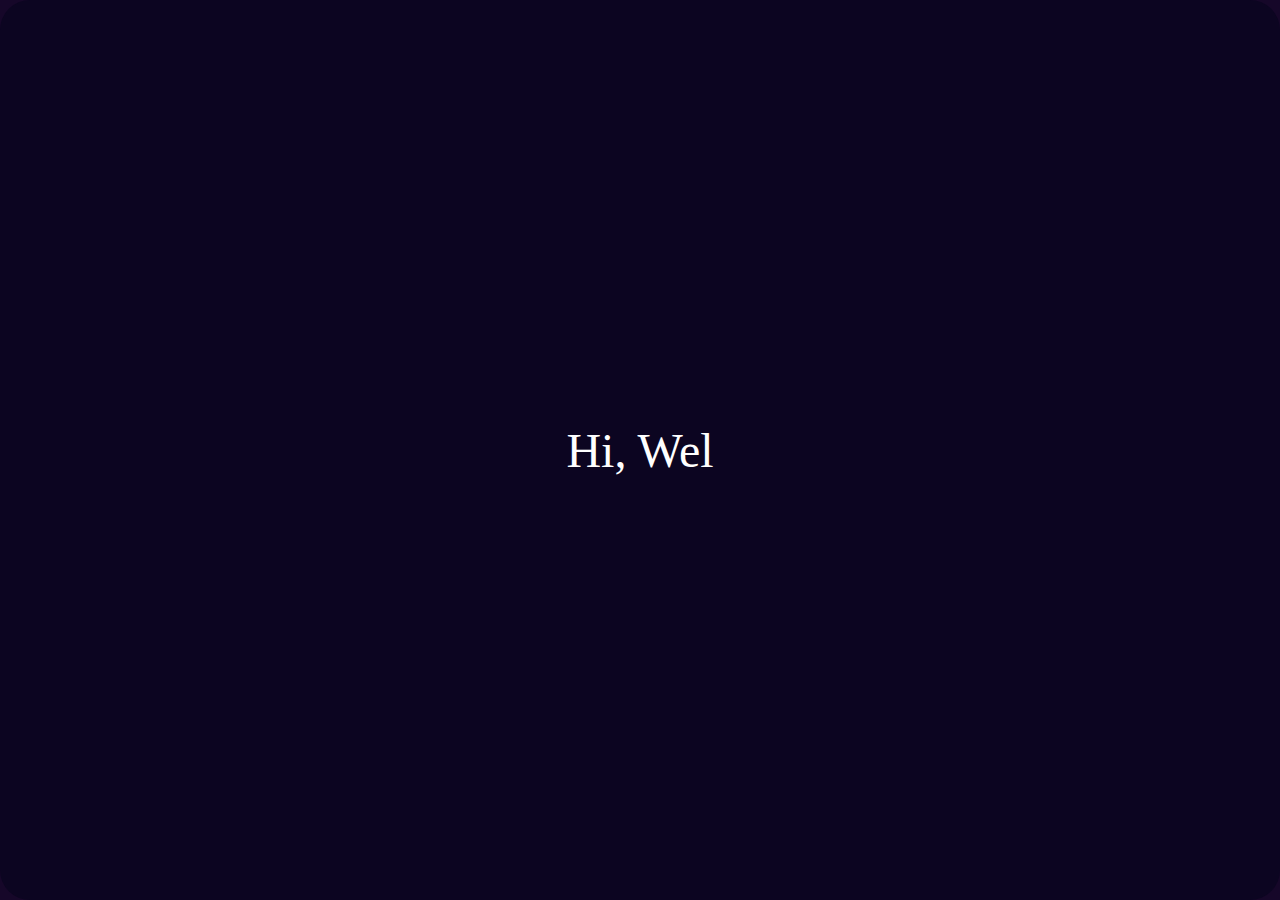
<file: index.html>
<!DOCTYPE html>
<html lang="id">
<head>
    <meta charset="UTF-8">
    <meta name="viewport" content="width=device-width, initial-scale=1.0">
    <title>Let's Try</title>
    <link rel="stylesheet" href="style2.css">
</head>
<body>
    <div id="splash-screen">
        <div class="typing-container">
            <p class="typing" id="typing-text">Hi, Welcome!</p>
        </div>
    </div>
    <div id="splash-screen2" style="display: none;">
        <img id="splash1" src="./splash1.png" alt="Logo 1" class="fade-in">
        <img id="splash2" src="./splash2.png" alt="Logo 2" class="fade-out">
    </div>
    <div id="splash-screen3" style="display: none;">
        <!-- Splash screen tambahan -->
    </div>
    <div id="main-content">
        <!-- Konten utama di sini -->
    </div>
    <script>
        function typeWriter(text, element, delay) {
            let i = 0;
            function type() {
                if (i < text.length) {
                    element.innerHTML += text.charAt(i);
                    i++;
                    setTimeout(type, delay);
                }
            }
            type();
        }

        // Mengetik teks pada splash screen pertama
        document.addEventListener("DOMContentLoaded", function() {
            const textElement = document.getElementById("typing-text");
            const text = textElement.textContent;
            textElement.textContent = '';
            typeWriter(text, textElement, 100);

            setTimeout(function() {
                document.getElementById('splash-screen').classList.add('fade-out');
                document.getElementById('splash-screen').style.display = 'none';
                document.getElementById('splash-screen2').style.display = 'flex';
            }, 3000);
        });

        // Transisi dari gambar pertama ke gambar kedua
        setTimeout(function() {
            document.getElementById('splash1').classList.remove('fade-in');
            document.getElementById('splash1').classList.add('fade-out');
            document.getElementById('splash2').classList.remove('fade-out');
            document.getElementById('splash2').classList.add('fade-in');
        }, 5000);

        // Tambahkan kelas fade-out pada splash screen kedua dan alihkan setelah 7 detik
        setTimeout(function() {
            document.getElementById('splash-screen2').classList.add('fade-out');
            document.getElementById('splash-screen2').style.display = 'none';
            document.getElementById('splash-screen3').style.display = 'flex';
        }, 8000);

        // Alihkan ke dashboard setelah 10 detik
        setTimeout(function() {
            window.location.href = "website.html";
        }, 10000);
    </script>
</body>
</html>
</file>
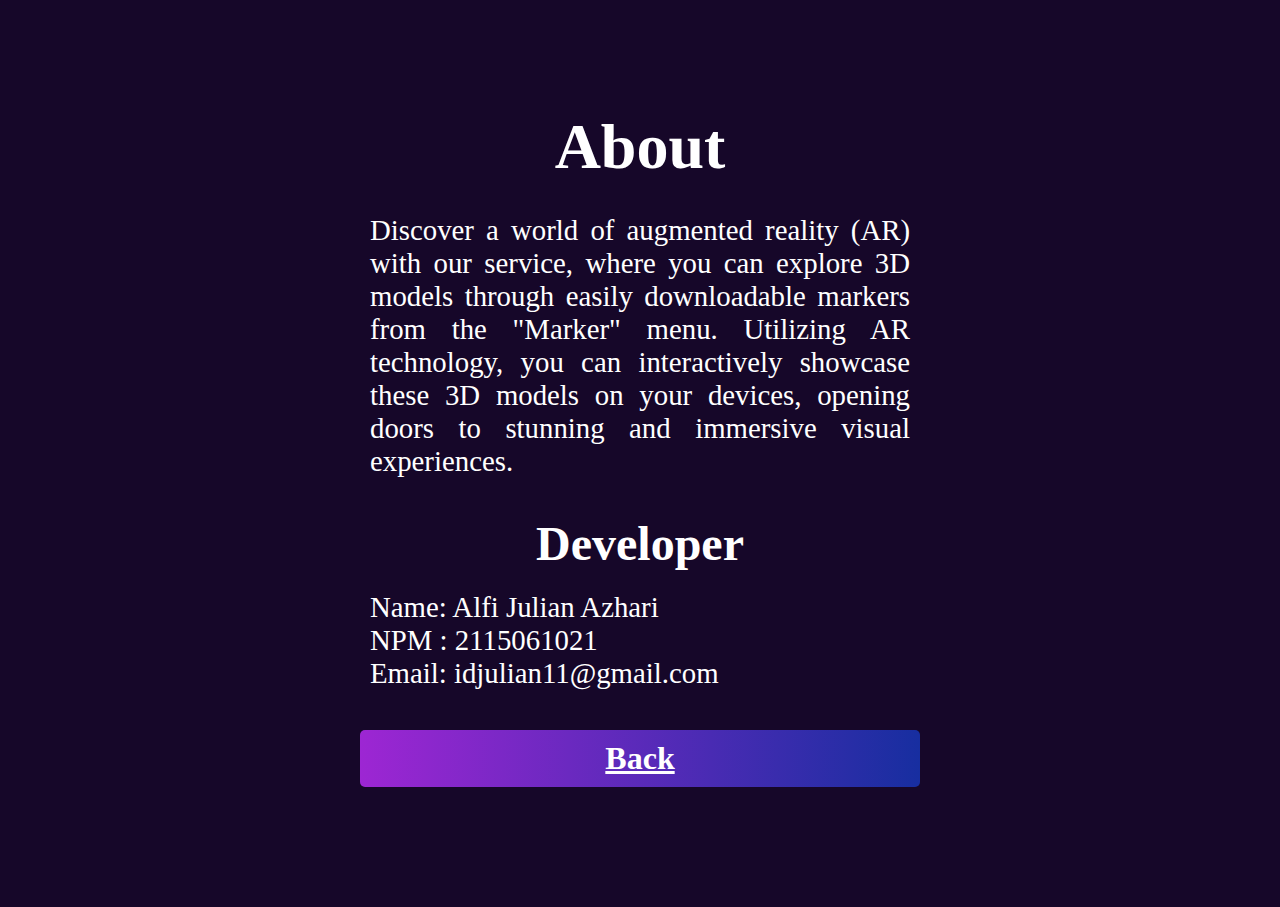
<file: about.html>
<!DOCTYPE html>
<html>
<head>
    <title>About - Augmented Reality</title>
    <link rel="stylesheet" href="style2.css">
</head>
<body>
    <div class="section">
        <h2>About</h2>
        <p>Discover a world of augmented reality (AR) with our service, where you can explore 3D models through easily downloadable markers from the "Marker" menu. Utilizing AR technology, you can interactively showcase these 3D models on your devices, opening doors to stunning and immersive visual experiences.</p>
        <br>
        <h3>Developer</h3>
        <p>Name: Alfi Julian Azhari </br>
        NPM  : 2115061021</br>
        Email: idjulian11@gmail.com</p>
        <a href="website.html" class="btn-back">Back</a>
    </div>
</body>
</html>
</file>
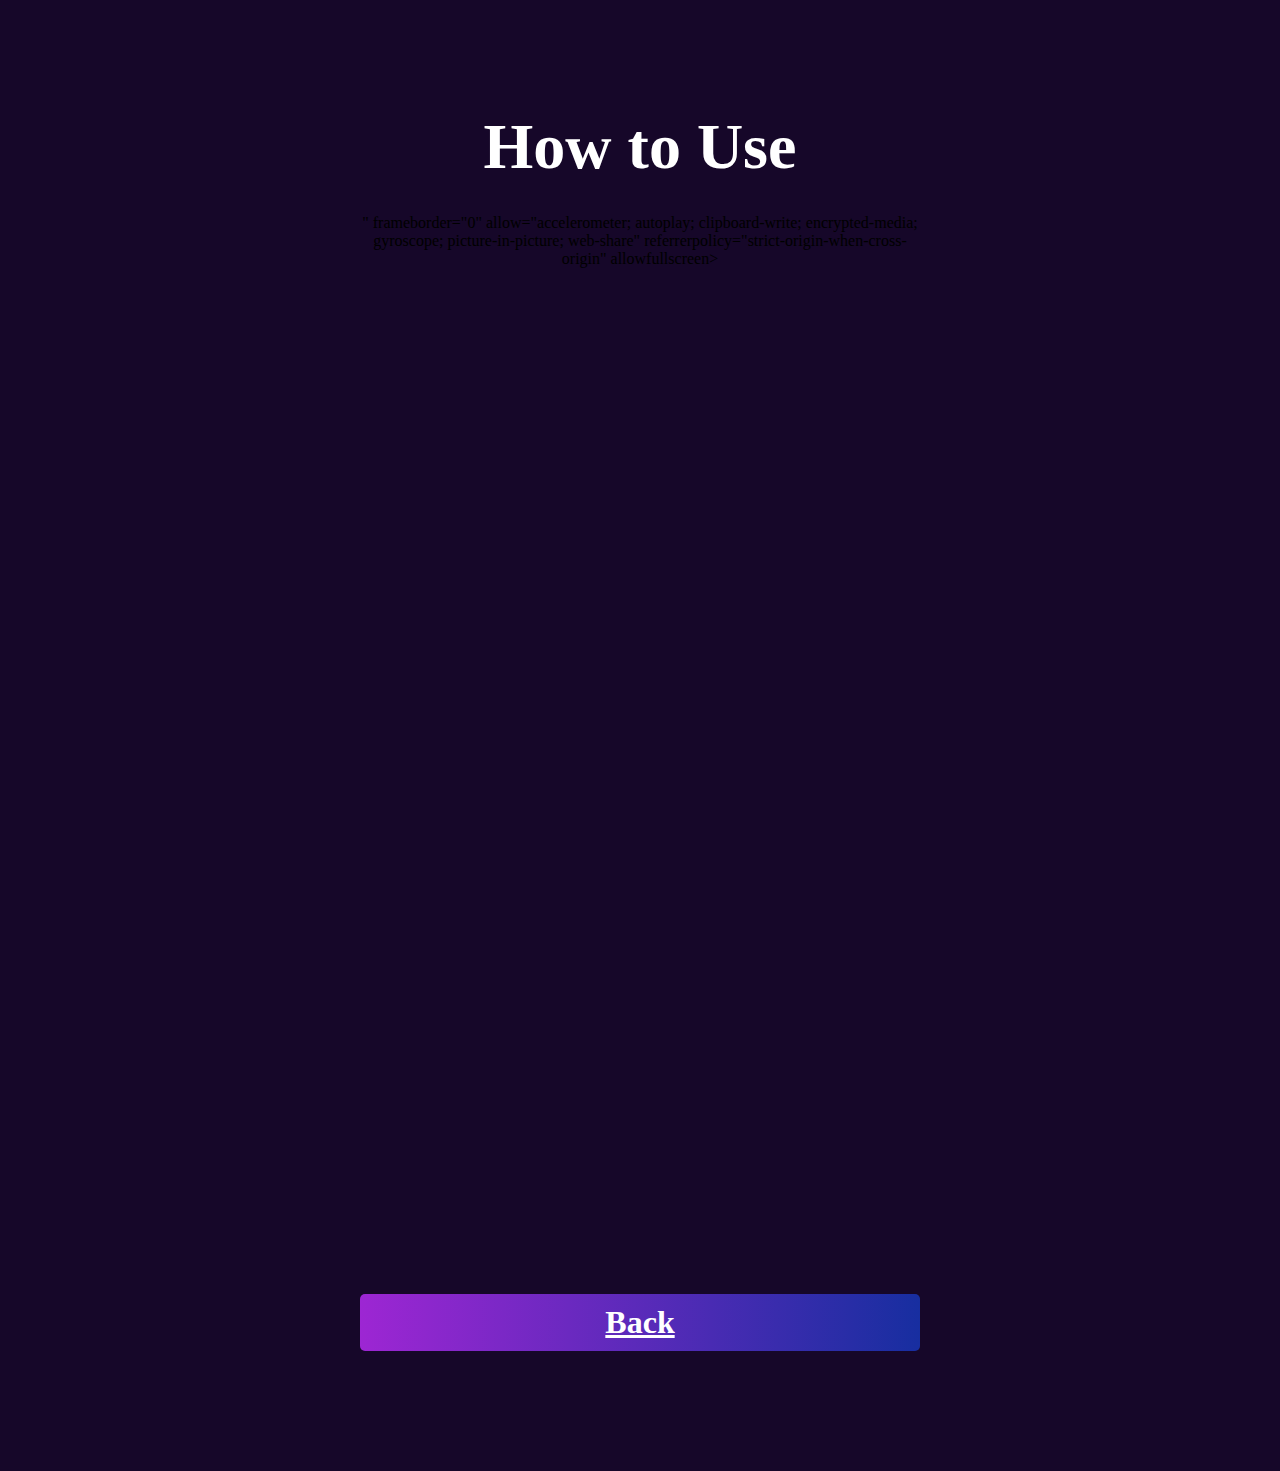
<file: guide.html>
<!DOCTYPE html>
<html>
<head>
    <title>Guide - Augmented Reality</title>
    <link rel="stylesheet" href="style2.css">
</head>
<body>
    <div class="section">
        <h2>How to Use</h2>
        <div class="video-box">
            <iframe width="560" height="315" src="https://www.youtube.com/embed/" title="YouTube video player" frameborder="0" allow="accelerometer; autoplay; clipboard-write; encrypted-media; gyroscope; picture-in-picture; web-share" referrerpolicy="strict-origin-when-cross-origin" allowfullscreen></iframe>" frameborder="0" allow="accelerometer; autoplay; clipboard-write; encrypted-media; gyroscope; picture-in-picture; web-share" referrerpolicy="strict-origin-when-cross-origin" allowfullscreen></iframe>
        </div>
        <a href="website.html" class="btn-back">Back</a>
    </div>
</body>
</html>
</file>
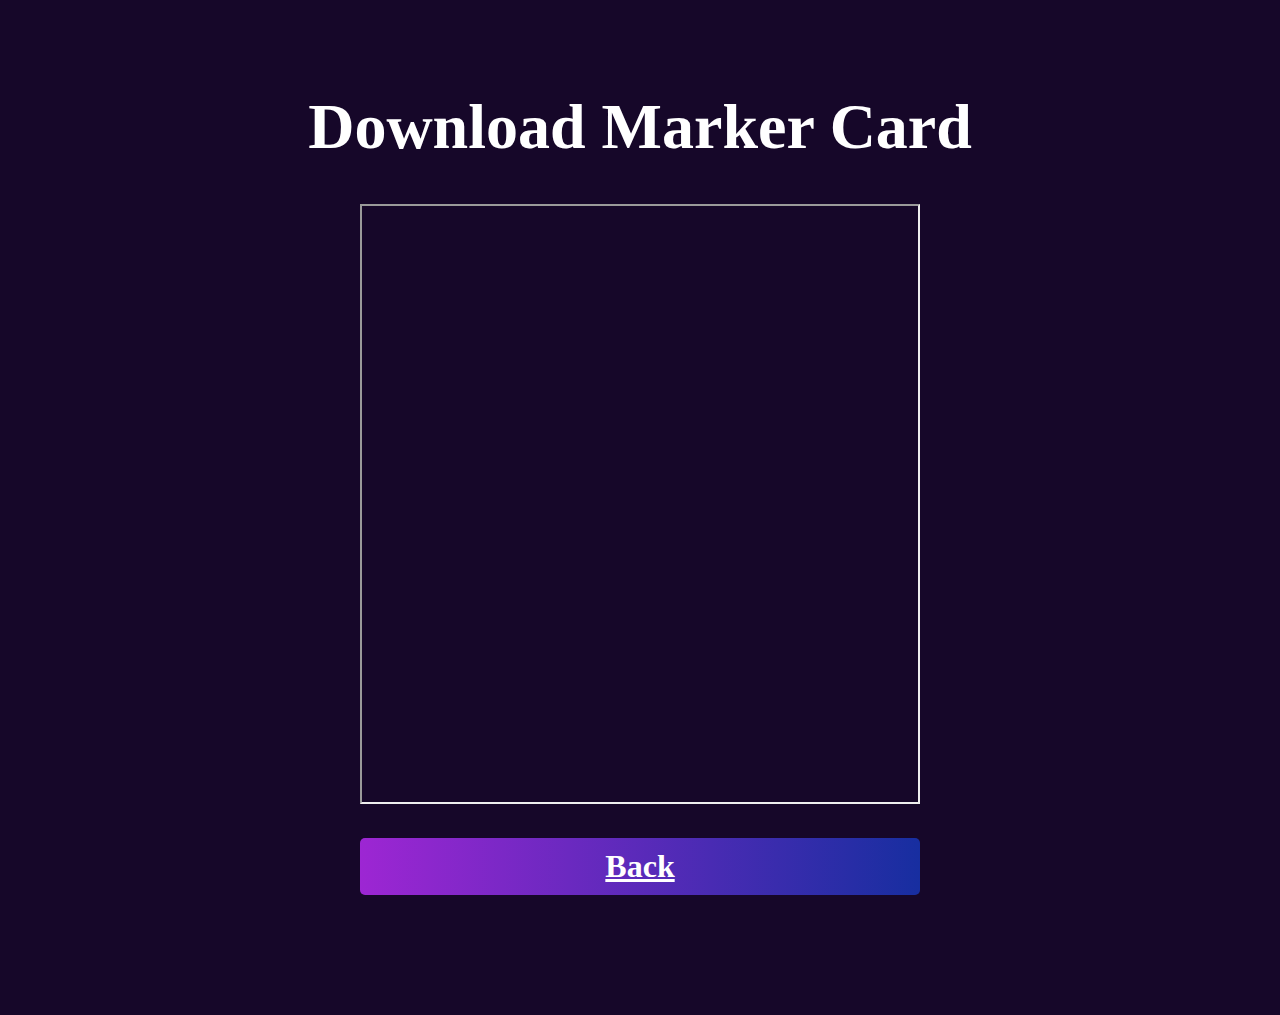
<file: marker.html>
<!DOCTYPE html>
<html>
<head>
    <title>Marker - Augmented Reality</title>
    <link rel="stylesheet" href="style2.css">
</head>
<body>
    <h2>Download Marker Card</h2>
    <div class="section">    
        <iframe src="./AR_Card.pdf" width="100%" height="600px"></iframe>
        <a href="website.html" class="btn-back">Back</a>
    </div>
</body>
</html>
</file>
<file: style2.css>
html {
    background-color: rgb(22, 7, 41);
}

body {
    font-family: Cambria, Cochin, Georgia, Times, 'Times New Roman', serif;
    display: flex;
    flex-direction: column;
    align-items: center;
    margin: 50px;
    padding: 20px;
    position: relative;
}

#main-content {
    display: none;
    flex-direction: column;
    align-items: center;
    width: 100%;
}

nav {
    display: flex;
    flex-direction: column;
    align-items: flex-start;
    margin-top: 80px;
    width: 100%;
}

.menu-link {
    background: linear-gradient(to left, #172ea0, #9d26d3);
    color: white;
    font-weight: medium;
    font-size: 3rem; /* Adjusted font size */
    padding: 10px 20px; /* Adjusted padding */
    margin: 20px auto; /* Adjusted margin */
    border: none;
    width: 50%;
    cursor: pointer;
    transition: background-color 0.3s;
    text-decoration: none;
    text-align: center;
}

.menu-link:hover, .menu-link.selected, .btn-back:hover {
    background: linear-gradient(to right, #fe9707, #ffe647);
    color: black;
}

.btn-back {
    display: block;
    margin: 30px auto;
    padding: 10px 20px;
    background: linear-gradient(to left, #172ea0, #9d26d3);
    color: white;
    font-weight: bold;
    font-size: 2rem; /* Adjusted font size */
    border: none;
    border-radius: 5px;
    cursor: pointer;
    transition: background-color 0.3s;
}

#splash-screen, #splash-screen2, #splash-screen3 {
    position: fixed;
    top: 0;
    left: 0;
    width: 100%;
    height: 100%;
    display: flex;
    justify-content: center;
    align-items: center;
    background-color: rgb(12, 5, 33);
    opacity: 1;
    transition: opacity 2s ease-out;
}

#splash-screen .typing {
    font-size: 3rem;
    color: white;
    border-right: none;
    animation: blink-caret 0.75s step-end infinite;
    white-space: nowrap;
    overflow: hidden;
}

@keyframes typing {
    from { width: 0; }
    to { width: 100%; }
}

@keyframes blink-caret {
    from, to { border-color: transparent; }
    50% { border-color: white; }
}

#splash-screen2 img, #splash-screen3 img {
    width: 50%;
    position: absolute;
    opacity: 0;
    transition: opacity 2s ease-in-out;
}

#splash-screen2 img.fade-in, #splash-screen3 img.fade-in {
    opacity: 1;
}

#splash-screen2 img.fade-out, #splash-screen3 img.fade-out {
    opacity: 0;
}

* {
    margin: 0;
    padding: 0;
    box-sizing: border-box;
    border-radius: 30px;
}

.section {
    text-align: center;
    width: 90%;
    max-width: 600px;
    padding: 20px;
}

h1 {
    font-size: 6rem; /* Adjusted font size */
    margin-bottom: 20px; /* Reduce margin-bottom */
    text-align: center;
}

h2 {
    font-size: 4rem; /* Adjusted font size */
    margin: 20px 0;
}

h3 {
    font-size: 3rem; /* Adjusted font size */
    margin: 10px 0;
}

p {
    font-size: 1.8rem; /* Adjusted font size */
    text-align: justify;
    padding: 10px;
}

h1, h2, h3, p {
    color: white;
}

.video-box {
    width: 100%;
    margin-top: 30px; 
    padding-bottom: 177.78%;
    position: relative;
    overflow: hidden;
    border-radius: 0;
}

.video-box iframe {
    width: 100%;
    height: 77.78%;
    border: none;
    border-radius: 0;
    position: absolute;
    top: 0;
    left: 0;
    box-sizing: border-box;
}

.section iframe {
    border-radius: 0;
}
</file>
